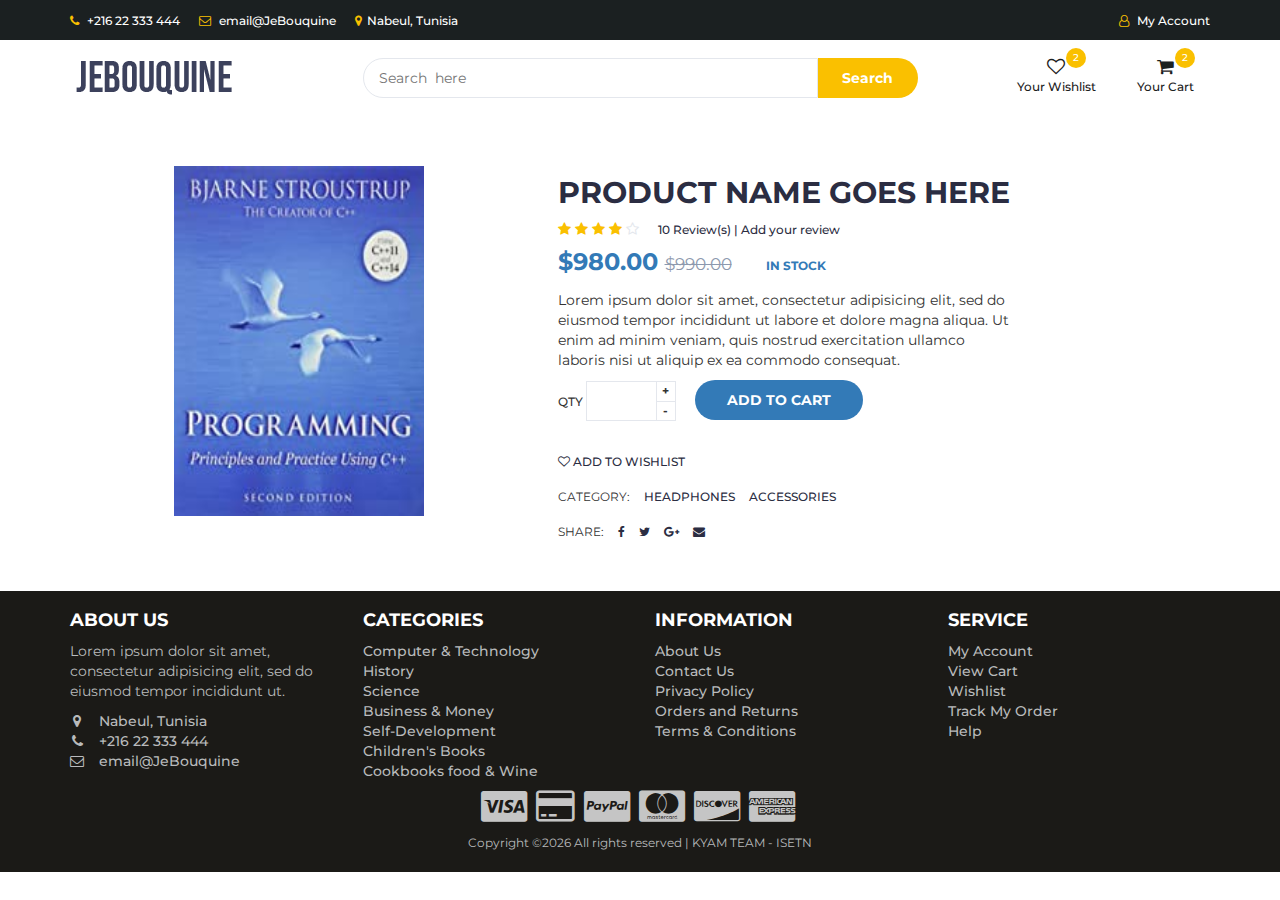
<file: book.html>
<!DOCTYPE html>
<html lang="en">
	<head>
		<meta charset="utf-8">
		<meta http-equiv="X-UA-Compatible" content="IE=edge">
		<meta name="viewport" content="width=device-width, initial-scale=1">
		 <!-- The above 3 meta tags *must* come first in the head; any other head content must come *after* these tags -->

		<title>JeBouquine - Website </title>

 		<!-- Google font -->
 		<link href="https://fonts.googleapis.com/css?family=Montserrat:400,500,700" rel="stylesheet">

 		<!-- Bootstrap -->
 		<link type="text/css" rel="stylesheet" href="css/bootstrap.min.css"/>

 		<!-- Slick -->
 		<link type="text/css" rel="stylesheet" href="css/slick.css"/>
 		<link type="text/css" rel="stylesheet" href="css/slick-theme.css"/>

 		<!-- nouislider -->
 		<link type="text/css" rel="stylesheet" href="css/nouislider.min.css"/>

 		<!-- Font Awesome Icon -->
 		<link rel="stylesheet" href="css/font-awesome.min.css">

 		<!-- Custom stlylesheet -->
 		<link type="text/css" rel="stylesheet" href="css/style.css"/>
 		

		<!-- HTML5 shim and Respond.js for IE8 support of HTML5 elements and media queries -->
		<!-- WARNING: Respond.js doesn't work if you view the page via file:// -->
		<!--[if lt IE 9]>
		  <script src="https://oss.maxcdn.com/html5shiv/3.7.3/html5shiv.min.js"></script>
		  <script src="https://oss.maxcdn.com/respond/1.4.2/respond.min.js"></script>
		<![endif]-->

    </head>

    <body>
  	<!-- HEADER -->
	<header>
		<!-- start top header -->
		<div id="top-header">
			<div class="container"> 
				<ul class="header-links pull-left">
					<li><a href="#"><i class="fa fa-phone"></i> +216 22 333 444</a></li>
					<li><a href="#"><i class="fa fa-envelope-o"></i> email@JeBouquine </a></li>
					<li><a href="#"><i class="fa fa-map-marker"></i>Nabeul, Tunisia  </a></li>
				</ul>
				<ul class="header-links pull-right">
					<!-- <li><a href="#"><i class="fa fa-dollar"></i>100 DT</a></li> -->
					<li><a href="#"><i class="fa fa-user-o"></i> My Account</a></li>
				</ul>
			</div>
		</div>
		<!-- end top header -->

		<!-- start main header -->
		<div id="header">
			<div class="container">
				<div class="row">
					<div class="col-md-3">
						<div class="header-logo">
							<a href="index.html" class="logo">
								<img src="./img/logo.png" alt="">
							</a>
						</div>
					</div>

					<!-- SEARCH BAR -->
					<div class="col-md-6">
						<div class="header-search">
							<form>
								<input class="input" placeholder="Search  here">
								<button class="search-btn">Search</button>
							</form>
						</div>
					</div>
					<!-- /SEARCH BAR -->

					<!--start Wishlist & Cart -->
					<div class="col-md-3 clearfix">
						<div class="header-ctn">
							<div>
								<a href="#">
									<i class="fa fa-heart-o"></i>
									<span>Your Wishlist</span>
									<div class="qty">2</div>
								</a>
							</div>
							<div>
								<a href="#">
									<i class="fa fa-shopping-cart"></i>
									<span>Your Cart</span>
									<div class="qty">2</div>
								</a>
							</div>
						<!-- end Wishlist & Cart -->
						<!-- Menu Toogle -->
							<!-- <div class="menu-toggle">
								<a href="#">
									<i class="fa fa-bars"></i>
									<span>Menu</span>
								</a>

							</div> -->
						</div>
					</div>
				</div>
			</div>
		</div>
	</header>
	<!-- end header -->
    <div class="section book-info ">
        <!-- container -->
        <div class="container">
            <!-- row -->
        	<div class="row">
						<div class="col-md-5" >
							<div id="product-main-img">
								<div class="product-preview text-center ">
										<img src="./img/book/programming/b1.jpg" alt="">
								</div>  
							</div>
						</div>
						<!-- Product details -->
						<div class="col-md-5">
							<div class="product-details">
								<h2 class="product-name ">product name goes here</h2>
								<div>
									<div class="product-rating">
										<i class="fa fa-star"></i>
										<i class="fa fa-star"></i>
										<i class="fa fa-star"></i>
										<i class="fa fa-star"></i>
										<i class="fa fa-star-o"></i>
									</div>
									<a class="review-link" href="#">10 Review(s) | Add your review</a>
								</div>
								<div>
									<h3 class="product-price">$980.00 <del class="product-old-price">$990.00</del></h3>
									<span class="product-available">In Stock</span>
								</div>
								<p>Lorem ipsum dolor sit amet, consectetur adipisicing elit, sed do eiusmod tempor incididunt ut labore et dolore magna aliqua. Ut enim ad minim veniam, quis nostrud exercitation ullamco laboris nisi ut aliquip ex ea commodo consequat.</p>

								<div class="add-to-cart">
									<div class="qty-label">
										Qty
										<div class="input-number">
											<input type="number">
											<span class="qty-up">+</span>
											<span class="qty-down">-</span>
										</div>
									</div>
									<button class="add-to-cart-btn"><i class="fa fa-shopping-cart"></i> add to cart</button>
								</div>

								<ul class="product-btns">
									<li><a href="#"><i class="fa fa-heart-o"></i> add to wishlist</a></li>
								</ul>

								<ul class="product-links">
									<li>Category:</li>
									<li><a href="#">Headphones</a></li>
									<li><a href="#">Accessories</a></li>
								</ul>

								<ul class="product-links">
									<li>Share:</li>
									<li><a href="#"><i class="fa fa-facebook"></i></a></li>
									<li><a href="#"><i class="fa fa-twitter"></i></a></li>
									<li><a href="#"><i class="fa fa-google-plus"></i></a></li>
									<li><a href="#"><i class="fa fa-envelope"></i></a></li>
								</ul>

							</div>
						</div>
						<!-- /Product details -->
				
					</div>
 				</div>
		</div>
   
	<!-- start footer -->
	<footer id="footer">
		<!-- start top footer -->
		<div class="section">
			<div class="container">
				<div class="row">
					<div class="col-md-3 col-xs-6">
						<div class="footer">
							<h3 class="footer-title">About Us</h3>
							<p>Lorem ipsum dolor sit amet, consectetur adipisicing elit, sed do eiusmod tempor incididunt ut.</p>
							<ul class="footer-links">
								<li><a href="#"><i class="fa fa-map-marker"></i>Nabeul, Tunisia</a></li>
								<li><a href="#"><i class="fa fa-phone"></i>+216 22 333 444</a></li>
								<li><a href="#"><i class="fa fa-envelope-o"></i>email@JeBouquine</a></li>
							</ul>
						</div>
					</div>
					<div class="col-md-3 col-xs-6">
						<div class="footer">
							<h3 class="footer-title">Categories</h3>
							<ul class="footer-links">
								<li><a href="#">Computer & Technology </a></li>
								<li><a href="#">History</a></li>
								<li><a href="#">Science</a></li>
								<li><a href="#">	Business & Money</a></li>
								<li><a href="#">	Self-Development </a></li>
								<li><a href="#">Children's Books </a></li>
								<li><a href="#">Cookbooks food & Wine </a></li>
							</ul>
						</div>
					</div>
					<div class="clearfix visible-xs"></div>
					<div class="col-md-3 col-xs-6">
						<div class="footer">
							<h3 class="footer-title">Information</h3>
							<ul class="footer-links">
								<li><a href="#">About Us</a></li>
								<li><a href="#">Contact Us</a></li>
								<li><a href="#">Privacy Policy</a></li>
								<li><a href="#">Orders and Returns</a></li>
								<li><a href="#">Terms & Conditions</a></li>
							</ul>
						</div>
					</div>
					<div class="col-md-3 col-xs-6">
						<div class="footer">
							<h3 class="footer-title">Service</h3>
							<ul class="footer-links">
								<li><a href="#">My Account</a></li>
								<li><a href="#">View Cart</a></li>
								<li><a href="#">Wishlist</a></li>
								<li><a href="#">Track My Order</a></li>
								<li><a href="#">Help</a></li>
							</ul>
						</div>
					</div>
				</div>
				<div class="row">
					<div class="col-md-12 text-center">
						<ul class="footer-payments">
							<li><a href="#"><i class="fa fa-cc-visa"></i></a></li>
							<li><a href="#"><i class="fa fa-credit-card"></i></a></li>
							<li><a href="#"><i class="fa fa-cc-paypal"></i></a></li>
							<li><a href="#"><i class="fa fa-cc-mastercard"></i></a></li>
							<li><a href="#"><i class="fa fa-cc-discover"></i></a></li>
							<li><a href="#"><i class="fa fa-cc-amex"></i></a></li>
						</ul>
						<span class="copyright ">
							Copyright &copy;<script>document.write(new Date().getFullYear());</script> All rights reserved | KYAM TEAM - ISETN
						</span>
					</div>
				</div>
			</div>
		</div>
		<!-- end bottom footer -->
	</footer>
	<!-- end footer -->
    


	<!-- jQuery Plugins -->
    <script src="js/jquery.min.js"></script>
    <script src="js/bootstrap.min.js"></script>
    <script src="js/slick.min.js"></script>
    <script src="js/nouislider.min.js"></script>
    <script src="js/jquery.zoom.min.js"></script>
    <script src="js/main.js"></script>

    </body>
    </html>
</file>
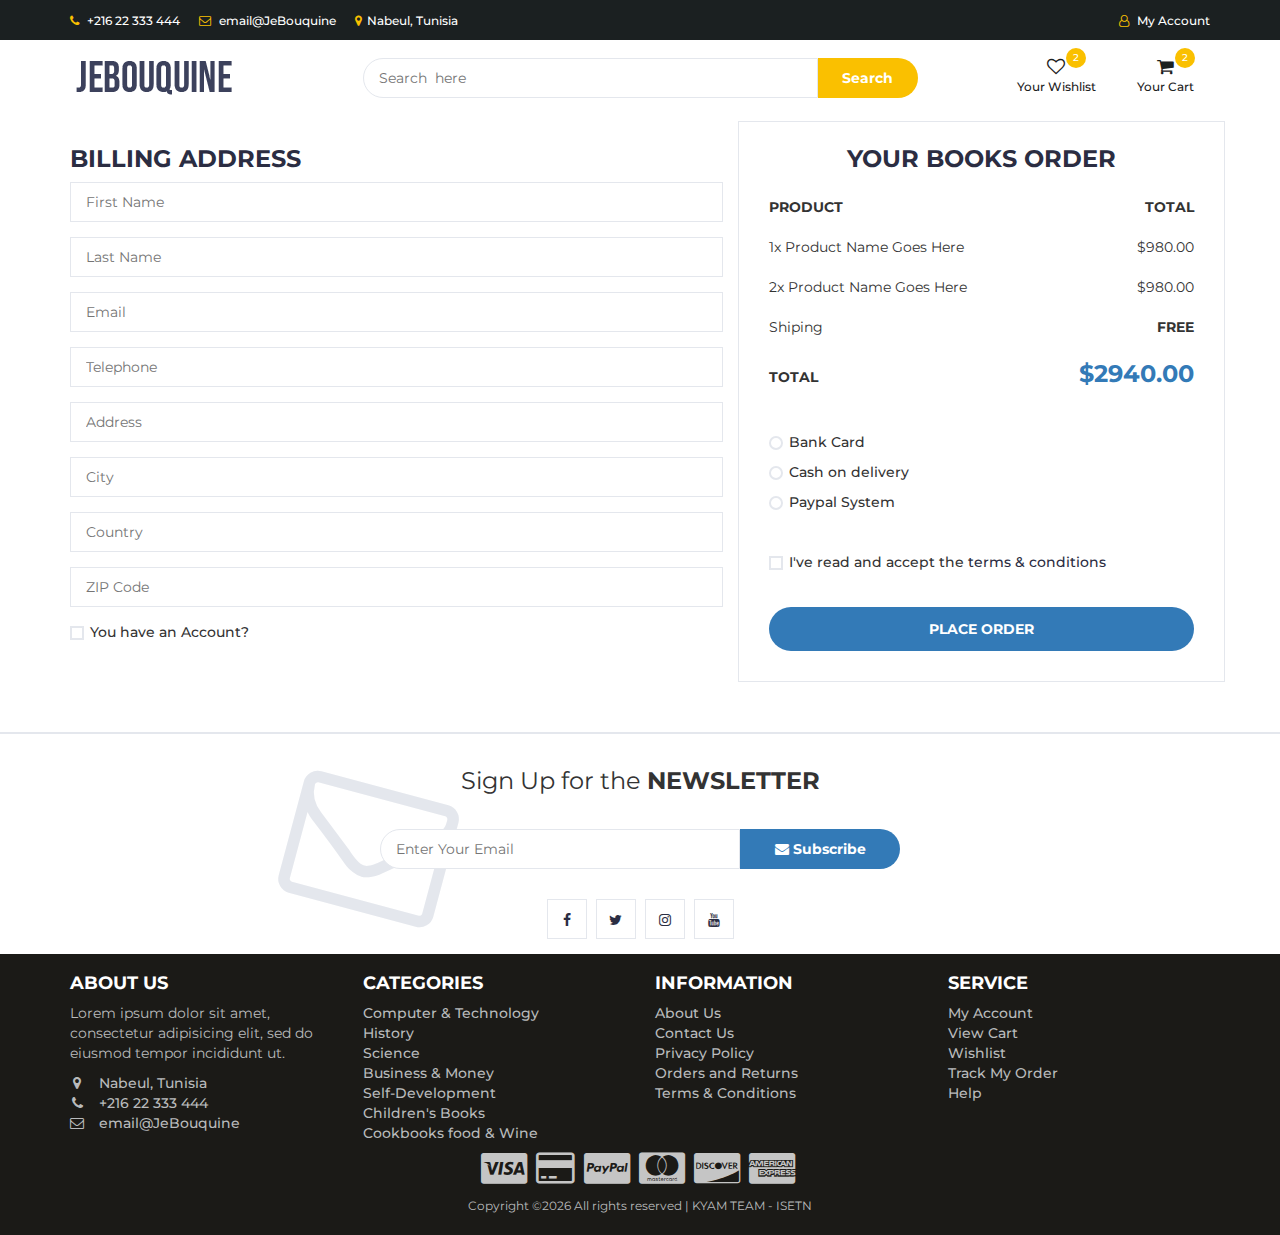
<file: panier.html>
<!DOCTYPE html>
<html lang="en">
	<head>
		<meta charset="utf-8">
		<meta http-equiv="X-UA-Compatible" content="IE=edge">
		<meta name="viewport" content="width=device-width, initial-scale=1">
		 <!-- The above 3 meta tags *must* come first in the head; any other head content must come *after* these tags -->

		<title>JeBouquine - Website </title>

 		<!-- Google font -->
 		<link href="https://fonts.googleapis.com/css?family=Montserrat:400,500,700" rel="stylesheet">

 		<!-- Bootstrap -->
 		<link type="text/css" rel="stylesheet" href="css/bootstrap.min.css"/>

 		<!-- Slick -->
 		<link type="text/css" rel="stylesheet" href="css/slick.css"/>
 		<link type="text/css" rel="stylesheet" href="css/slick-theme.css"/>

 		<!-- nouislider -->
 		<link type="text/css" rel="stylesheet" href="css/nouislider.min.css"/>

 		<!-- Font Awesome Icon -->
 		<link rel="stylesheet" href="css/font-awesome.min.css">

 		<!-- Custom stlylesheet -->
 		<link type="text/css" rel="stylesheet" href="css/style.css"/>
 		

		<!-- HTML5 shim and Respond.js for IE8 support of HTML5 elements and media queries -->
		<!-- WARNING: Respond.js doesn't work if you view the page via file:// -->
		<!--[if lt IE 9]>
		  <script src="https://oss.maxcdn.com/html5shiv/3.7.3/html5shiv.min.js"></script>
		  <script src="https://oss.maxcdn.com/respond/1.4.2/respond.min.js"></script>
		<![endif]-->

    </head>

    <body>
  	<!-- HEADER -->
	<header>
		<!-- start top header -->
		<div id="top-header">
			<div class="container"> 
				<ul class="header-links pull-left">
					<li><a href="#"><i class="fa fa-phone"></i> +216 22 333 444</a></li>
					<li><a href="#"><i class="fa fa-envelope-o"></i> email@JeBouquine </a></li>
					<li><a href="#"><i class="fa fa-map-marker"></i>Nabeul, Tunisia  </a></li>
				</ul>
				<ul class="header-links pull-right">
					<!-- <li><a href="#"><i class="fa fa-dollar"></i>100 DT</a></li> -->
					<li><a href="#"><i class="fa fa-user-o"></i> My Account</a></li>
				</ul>
			</div>
		</div>
		<!-- end top header -->

		<!-- start main header -->
		<div id="header">
			<div class="container">
				<div class="row">
					<div class="col-md-3">
						<div class="header-logo">
							<a href="#" class="logo">
								<img src="./img/logo.png" alt="">
							</a>
						</div>
					</div>

					<!-- SEARCH BAR -->
					<div class="col-md-6">
						<div class="header-search">
							<form>
								<input class="input" placeholder="Search  here">
								<button class="search-btn">Search</button>
							</form>
						</div>
					</div>
					<!-- /SEARCH BAR -->

					<!--start Wishlist & Cart -->
					<div class="col-md-3 clearfix">
						<div class="header-ctn">
							<div>
								<a href="#">
									<i class="fa fa-heart-o"></i>
									<span>Your Wishlist</span>
									<div class="qty">2</div>
								</a>
							</div>
							<div>
								<a href="#">
									<i class="fa fa-shopping-cart"></i>
									<span>Your Cart</span>
									<div class="qty">2</div>
								</a>
							</div>
						<!-- end Wishlist & Cart -->
						<!-- Menu Toogle -->
							<!-- <div class="menu-toggle">
								<a href="#">
									<i class="fa fa-bars"></i>
									<span>Menu</span>
								</a>

							</div> -->
						</div>
					</div>
				</div>
			</div>
		</div>
	</header>
	<!-- end header -->

<br>


	<!-- SECTION -->
	<div class="section">
		<!-- container -->
		<div class="container">
			<!-- row -->
			<div class="row">

				<div class="col-md-7">
					<!-- Billing Details -->
					<div class="billing-details">
						<div class="section-title">
							<h3 class="title">Billing address</h3>
						</div>
						<div class="form-group">
							<input class="input" type="text" name="first-name" placeholder="First Name">
						</div>
						<div class="form-group">
							<input class="input" type="text" name="last-name" placeholder="Last Name">
						</div>
						<div class="form-group">
							<input class="input" type="email" name="email" placeholder="Email">
						</div>
						<div class="form-group">
							<input class="input" type="tel" name="tel" placeholder="Telephone">
						</div>
						<div class="form-group">
							<input class="input" type="text" name="address" placeholder="Address">
						</div>
						<div class="form-group">
							<input class="input" type="text" name="city" placeholder="City">
						</div>
						<div class="form-group">
							<input class="input" type="text" name="country" placeholder="Country">
						</div>
						<div class="form-group">
							<input class="input" type="text" name="zip-code" placeholder="ZIP Code">
						</div>
			
						<div class="form-group">
							<div class="input-checkbox">
								<input type="checkbox" id="create-account">
								<label for="create-account">
									<span></span>
									You have an Account?
								</label>
								<div class="caption m-5">
									<input class="input my-5" type="text" name="adresse" placeholder="Enter Your UserName">
									<input class="input py-5" type="password" name="password" placeholder="Enter Your Password">
									<button class="primary-btn text-center">Sign In</button>
								</div>
							</div>
						</div>
					</div>
					<!-- /Billing Details -->
				</div>

				<!-- Order Details -->
				<div class="col-md-5 order-details">
					<div class="section-title text-center">
						<h3 class="title">Your Books Order</h3>
					</div>
					<div class="order-summary">
						<div class="order-col">
							<div><strong>PRODUCT</strong></div>
							<div><strong>TOTAL</strong></div>
						</div>
						<div class="order-products">
							<div class="order-col">
								<div>1x Product Name Goes Here</div>
								<div>$980.00</div>
							</div>
							<div class="order-col">
								<div>2x Product Name Goes Here</div>
								<div>$980.00</div>
							</div>
						</div>
						<div class="order-col">
							<div>Shiping</div>
							<div><strong>FREE</strong></div>
						</div>
						<div class="order-col">
							<div><strong>TOTAL</strong></div>
							<div><strong class="order-total">$2940.00</strong></div>
						</div>
					</div>
					<div class="payment-method">
						<div class="input-radio">
							<input type="radio" name="payment" id="payment-1">
							<label for="payment-1">
								<span></span>
								Bank Card
							</label>
							<div class="caption">
								<p>Lorem ipsum dolor sit amet, consectetur adipisicing elit, sed do eiusmod tempor incididunt ut labore et dolore magna aliqua.</p>
							</div>
						</div>
						<div class="input-radio">
							<input type="radio" name="payment" id="payment-2">
							<label for="payment-2">
								<span></span>
								Cash on delivery
							</label>
							<div class="caption">
								<p>Lorem ipsum dolor sit amet, consectetur adipisicing elit, sed do eiusmod tempor incididunt ut labore et dolore magna aliqua.</p>
							</div>
						</div>
						<div class="input-radio">
							<input type="radio" name="payment" id="payment-3">
							<label for="payment-3">
								<span></span>
								Paypal System
							</label>
							<div class="caption">
								<p>Lorem ipsum dolor sit amet, consectetur adipisicing elit, sed do eiusmod tempor incididunt ut labore et dolore magna aliqua.</p>
							</div>
						</div>
					</div>
					<div class="input-checkbox">
						<input type="checkbox" id="terms">
						<label for="terms">
							<span></span>
							I've read and accept the <a href="#">terms & conditions</a>
						</label>
					</div>
					<a href="#" class="primary-btn order-submit">Place order</a>
				</div>
				<!-- /Order Details -->
			</div>
			<!-- /row -->
		</div>
		<!-- /container -->
	</div>
	<!-- /SECTION -->



	<!-- start newsletter -->
	<div id="newsletter" class="section">
		<div class="container">
			<div class="row">
				<div class="col-md-12">
					<div class="newsletter" >
						<p >Sign Up for the <strong>NEWSLETTER</strong></p>
						<form>
							<input class="input" type="email" placeholder="Enter Your Email">
							<button class="newsletter-btn"><i class="fa fa-envelope"></i> Subscribe</button>
						</form>
						<ul class="newsletter-follow">
							<li>
								<a href="#"><i class="fa fa-facebook"></i></a>
							</li>
							<li>
								<a href="#"><i class="fa fa-twitter"></i></a>
							</li>
							<li>
								<a href="#"><i class="fa fa-instagram"></i></a>
							</li>
							<li>
								<a href="#"><i class="fa fa-youtube"></i></a>
							</li>
						</ul>
					</div>
				</div>
			</div>
		</div>
	</div>
	<!-- end newsletter -->


 	<!-- start footer -->
  <footer id="footer">
		<!-- start top footer -->
		<div class="section">
			<div class="container">
				<div class="row">
					<div class="col-md-3 col-xs-6">
						<div class="footer">
							<h3 class="footer-title">About Us</h3>
							<p>Lorem ipsum dolor sit amet, consectetur adipisicing elit, sed do eiusmod tempor incididunt ut.</p>
							<ul class="footer-links">
								<li><a href="#"><i class="fa fa-map-marker"></i>Nabeul, Tunisia</a></li>
								<li><a href="#"><i class="fa fa-phone"></i>+216 22 333 444</a></li>
								<li><a href="#"><i class="fa fa-envelope-o"></i>email@JeBouquine</a></li>
							</ul>
						</div>
					</div>
					<div class="col-md-3 col-xs-6">
						<div class="footer">
							<h3 class="footer-title">Categories</h3>
							<ul class="footer-links">
								<li><a href="#">Computer & Technology </a></li>
								<li><a href="#">History</a></li>
								<li><a href="#">Science</a></li>
								<li><a href="#">	Business & Money</a></li>
								<li><a href="#">	Self-Development </a></li>
								<li><a href="#">Children's Books </a></li>
								<li><a href="#">Cookbooks food & Wine </a></li>
							</ul>
						</div>
					</div>
					<div class="clearfix visible-xs"></div>
					<div class="col-md-3 col-xs-6">
						<div class="footer">
							<h3 class="footer-title">Information</h3>
							<ul class="footer-links">
								<li><a href="#">About Us</a></li>
								<li><a href="#">Contact Us</a></li>
								<li><a href="#">Privacy Policy</a></li>
								<li><a href="#">Orders and Returns</a></li>
								<li><a href="#">Terms & Conditions</a></li>
							</ul>
						</div>
					</div>
					<div class="col-md-3 col-xs-6">
						<div class="footer">
							<h3 class="footer-title">Service</h3>
							<ul class="footer-links">
								<li><a href="#">My Account</a></li>
								<li><a href="#">View Cart</a></li>
								<li><a href="#">Wishlist</a></li>
								<li><a href="#">Track My Order</a></li>
								<li><a href="#">Help</a></li>
							</ul>
						</div>
					</div>
				</div>
				<div class="row">
					<div class="col-md-12 text-center">
						<ul class="footer-payments">
							<li><a href="#"><i class="fa fa-cc-visa"></i></a></li>
							<li><a href="#"><i class="fa fa-credit-card"></i></a></li>
							<li><a href="#"><i class="fa fa-cc-paypal"></i></a></li>
							<li><a href="#"><i class="fa fa-cc-mastercard"></i></a></li>
							<li><a href="#"><i class="fa fa-cc-discover"></i></a></li>
							<li><a href="#"><i class="fa fa-cc-amex"></i></a></li>
						</ul>
						<span class="copyright ">
							Copyright &copy;<script>document.write(new Date().getFullYear());</script> All rights reserved | KYAM TEAM - ISETN
						</span>
					</div>
				</div>
			</div>
		</div>
		<!-- end bottom footer -->
	</footer>
	<!-- end footer -->
    


	<!-- jQuery Plugins -->
    <script src="js/jquery.min.js"></script>
    <script src="js/bootstrap.min.js"></script>
    <script src="js/slick.min.js"></script>
    <script src="js/nouislider.min.js"></script>
    <script src="js/jquery.zoom.min.js"></script>
    <script src="js/main.js"></script>

    </body>
    </html>
</file>
<file: css/style.css>
body {
  font-family: 'Montserrat', sans-serif;
  font-weight: 400;
  color: #333;
  background-color: #fff;
}

::-webkit-scrollbar {width: 6px; height: 5px; background: #66666600; }
::-webkit-scrollbar-thumb { background-color: #fac000; -webkit-border-radius: 1ex; }

h1, h2, h3, h4, h5, h6 {
  color: #2B2D42;
  font-weight: 700;
  margin: 0 0 10px;
}

.order-summary .order-col:after {
  content: "";
  display: block;
  clear: both;
}

.order-summary .order-col {
  display: table;
  width: 100%;
}
div {
  display: block;
}

* {
  -webkit-box-sizing: border-box;
  -moz-box-sizing: border-box;
  box-sizing: border-box;
}

.order-details:before {
  content: "";
  position: absolute;
  left: -1px;
  right: -1px;
  top: -15px;
  height: 30px;
  border-top: 1px solid #E4E7ED;
  border-left: 1px solid #E4E7ED;
  border-right: 1px solid #E4E7ED;
}

a {
  color: #2B2D42;
  font-weight: 500;
  transition: 0.2s color;
}

a:hover, a:focus {
  color: #337ab7;
  text-decoration: none;
  outline: none;
}

ul, ol {
  margin: 0;
  padding: 0;
  list-style: none
}

/*--------------------Buttons------------------*/

.primary-btn {
  display: inline-block;
  padding: 12px 30px;
  background-color: #337ab7;
  border: none;
  border-radius: 40px;
  color: #FFF;
  text-transform: uppercase;
  font-weight: 700;
  text-align: center;
  transition: 0.2s all;
}

.primary-btn:hover, .primary-btn:focus {
  opacity: 0.9;
  color: #FFF;
}

/*------------------------Inputs--------------------*/

/*-- Text input --*/
.input {
  height: 40px;
  padding: 0px 15px;
  border: 1px solid #E4E7ED;
  background-color: #FFF;
  width: 100%;
}

textarea.input {
  padding: 15px;
  min-height: 90px;
}

/*-- Number input --*/
.input-number {
  position: relative;

  margin: 0;
}

input::-webkit-outer-spin-button,
input::-webkit-inner-spin-button {
  -webkit-appearance: none;
  margin: 0;
}

.input-number input[type="number"] {
  -moz-appearance: textfield;
  height: 40px;
  width: 100%;
  border: 1px solid #E4E7ED;
  background-color: #FFF;
  padding: 0px 35px 0px 15px;
}

.input-number .qty-up, .input-number .qty-down {
  position: absolute;
  display: block;
  width: 20px;
  height: 20px;
  border: 1px solid #E4E7ED;
  background-color: #FFF;
  text-align: center;
  font-weight: 700;
  cursor: pointer;
  -moz-user-select: none;
  user-select: none;
}

.input-number .qty-up {
  right: 0;
  top: 0;
  border-bottom: 0px;
}

.input-number .qty-down {
  right: 0;
  bottom: 0;
}

.input-number .qty-up:hover, .input-number .qty-down:hover {
  background-color: #E4E7ED;
  color: #337ab7;
}

/*-- Select input --*/
.input-select {
  padding: 0px 15px;
  background: #FFF;
  border: 1px solid #E4E7ED;
  height: 40px;
}

/*-- checkbox & radio input --*/
.input-radio, .input-checkbox {
  position: relative;
  display: block;
}

.input-radio input[type="radio"]:not(:checked), .input-radio input[type="radio"]:checked, .input-checkbox input[type="checkbox"]:not(:checked), .input-checkbox input[type="checkbox"]:checked {
  position: absolute;
  margin-left: -9999px;
  visibility: hidden;
}

.input-radio label, .input-checkbox label {
  font-weight: 500;
  min-height: 20px;
  padding-left: 20px;
  margin-bottom: 5px;
  cursor: pointer;
}

.input-radio input[type="radio"]+label span, .input-checkbox input[type="checkbox"]+label span {
  position: absolute;
  left: 0px;
  top: 4px;
  width: 14px;
  height: 14px;
  border: 2px solid #E4E7ED;
  background: #FFF;
}

.input-radio input[type="radio"]+label span {
  border-radius: 50%;
}

.input-radio input[type="radio"]+label span:after {
  content: "";
  position: absolute;
  left: 50%;
  top: 50%;
  transform: translate(-50%, -50%) scale(0);
  background-color: #FFF;
  width: 4px;
  height: 4px;
  border-radius: 50%;
  opacity: 0;
  transition: all 0.2s;
}

.input-checkbox input[type="checkbox"]+label span:after {
  content: '✔';
  position: absolute;
  top: -2px;
  left: 1px;
  font-size: 10px;
  color: #FFF;
  opacity: 0;
  transform: scale(0);
  transition: all 0.2s;
}

.input-radio input[type="radio"]:checked+label span, .input-checkbox input[type="checkbox"]:checked+label span {
  background-color: #337ab7;
  border-color: #337ab7;
}

.input-radio input[type="radio"]:checked+label span:after {
  opacity: 1;
  transform: translate(-50%, -50%) scale(1);
}

.input-checkbox input[type="checkbox"]:checked+label span:after {
  opacity: 1;
  transform: scale(1);
}

.input-radio .caption, .input-checkbox .caption {
  margin-top: 5px;
  max-height: 0;
  overflow: hidden;
  transition: 0.3s max-height;
}

.input-radio input[type="radio"]:checked~.caption, .input-checkbox input[type="checkbox"]:checked~.caption {
  max-height: 800px;
}


/*---------------Top header------------------*/
#top-header {
  padding-top: 10px;
  padding-bottom: 10px;
  background-color: #1b2021;
}

.header-links li {
  display: inline-block;
  margin-right: 15px;
  font-size: 12px;
}

.header-links li:last-child {
  margin-right: 0px;
}

.header-links li a {
  color: #FFF;
}

.header-links li a:hover {
  color: #fac000;
}

.header-links li i {
  color: #fac000;
  margin-right: 5px;
}

/* ----------------header----------------- */
#header {
  padding-top: 3px;
  padding-bottom: 3px;
  background-color: #ffffff;
}

.header-logo {
  float: left;
}

.header-logo .logo img {
  display: block;
}

.header-ctn {
  float: right;
  padding: 15px 0px;
}

.header-ctn>div {
  display: inline-block;
}

.header-ctn>div+div {
  margin-left: 15px;
}

.header-ctn>div>a {
  display: block;
  position: relative;
  width: 90px;
  text-align: center;
  color: #1b2021;
}

.header-ctn>div>a>i {
  display: block;
  font-size: 18px;
}



.header-ctn>div>a>span {
  font-size: 12px;
}

.header-ctn>div>a>.qty {
  position: absolute;
  right: 15px;
  top: -10px;
  width: 20px;
  height: 20px;
  line-height: 20px;
  text-align: center;
  border-radius: 50%;
  font-size: 10px;
  color: #FFF;
  background-color: #fac000;
}

.header-ctn .menu-toggle {
  display: none;
}

/*----------Search btn */
.header-search {
  padding: 15px 0px;
}

.header-search form {
  position: relative;
}

.header-search form .input {
  width: calc(100% - 100px);
  margin-right: -4px;
  border-radius: 40px 0px 0px 40px;
}

.header-search form .search-btn {
  height: 40px;
  width: 100px;
  background: #fac000;
  color: #FFF;
  font-weight: 700;
  border: none;
  border-radius: 0px 40px 40px 0px;
}

/*-----------Main nav------*/
.main-nav>li+li {
  margin-left: 30px
}

.main-nav>li>a {
  padding: 20px 0px;
}

.main-nav>li>a:hover, .main-nav>li>a:focus, .main-nav>li.active>a {
  color: #8733b7;
  background-color: transparent;
}

.main-nav>li>a:after {
  content: "";
  display: block;
  width: 0%;
  height: 2px;
  background-color: #337ab7;
  transition: 0.2s all;
}

.main-nav>li>a:hover:after, .main-nav>li>a:focus:after, .main-nav>li.active>a:after {
  width: 100%;
}

.header-ctn li.nav-toggle {
  display: none;
}

/*-------	responsive nav-------------- */
@media only screen and (max-width: 991px) {
  .header-ctn .menu-toggle {
    display: inline-block;
  }
  #responsive-nav {
    position: fixed;
    left: 0;
    top: 0;
    background: #337ab7;
    height: 100vh;
    max-width: 250px;
    width: 0%;
    overflow: hidden;
    z-index: 22;
    padding-top: 60px;
    transform: translateX(-100%);
    transition: 0.2s all;
  }
  #responsive-nav.active {
    transform: translateX(0%);
    width: 100%;
  }
  .main-nav {
    margin: 0px;
    float: none;
  }
  .main-nav>li {
    display: block;
    float: none;
  }
  .main-nav>li+li {
    margin-left: 0px;
  }
  .main-nav>li>a {
    padding: 15px;
    color: #FFF;
  }
}


/* --------- start slider offre -------- */
.slider-offre a{
  overflow: hidden;
  padding: 0;
  background-color: #000;
  margin: 0 auto;
  margin-bottom: 50px;
  height: 400px;
  background-size: cover;
  background-position: center;
  background-repeat: no-repeat;
  width: 100%;
}

.slider-offre  .item1{
  background-image: url("../img/slider1.png");
  
}
.slider-offre .item2{
  background-image: url("../img/slider2.png");
}
.slider-offre .item3{
  background-image: url("../img/slider3.png");
}

/* ---------end slider offre --------- */


/* ---------start filter ---------*/
.section .filter{
  background-color: #ffffff ;
  padding: 20px 15px;
  margin-top: 10px;
}
.section .filter .menu{
  margin-left: 50px;
}

.aside+.aside {
  margin-top: 30px;
}

.aside>.aside-title {
  text-transform: uppercase;
  font-size: 18px;
  margin: 15px 0px 30px;
}

/*-- checkbox Filter --*/

.checkbox-filter>div+div {
  margin-top: 10px;
}

.checkbox-filter .input-radio label, .checkbox-filter .input-checkbox label {
  font-size: 12px;
}

.checkbox-filter .input-radio label small, .checkbox-filter .input-checkbox label small {
  color: #8D99AE;
}

/*-- Price Filter --*/

#price-slider {
  margin-bottom: 15px;
}

.noUi-target {
  background-color: #FFF;
  -webkit-box-shadow: none;
  box-shadow: none;
  border: 1px solid #E4E7ED;
  border-radius: 0px;
}

.noUi-connect {
  background-color: #337ab7;
}

.noUi-horizontal {
  height: 6px;
}

.noUi-horizontal .noUi-handle {
  width: 12px;
  height: 12px;
  left: -6px;
  top: -4px;
  border: none;
  background: #337ab7;
  -webkit-box-shadow: none;
  box-shadow: none;
  border-radius: 50%;
}

.noUi-handle:before, .noUi-handle:after {
  display: none;
}

.price-filter .input-number {
  display: inline-block;
  width: calc(50% - 7px);
}


/*--------- end filter--------- */

/* -------------start books------------  */
.book {
  margin: 15px 0px;
  box-shadow: 0px 0px 0px 0px #E4E7ED, 0px 0px 0px 1px #E4E7ED;
  cursor: pointer;
  background-color: #fac000;
  transition: 0.2s all;
}

.book .box{
  overflow: hidden;
  background-color: #00bbbbe6;
  position: relative;
  height: 230px;
  overflow: hidden;
}

.book:hover {
  box-shadow: 0px 0px 6px 0px #E4E7ED, 0px 0px 0px 2px #337ab7;
}

.book .box .book-overlay{
	position: absolute;
	left: 0;
	bottom: -50px;
	width: 100%;
	text-align: center;
	transition: all, 0.5s;
}

.book .box:hover .book-overlay {
  transition: 1s;
  bottom: 20px;
}

.book-overlay li {
	list-style: none;
	display: inline-block;
	margin-right: 6px;
}

.book-overlay li:last-child {
	margin-right: 0;
}

.book-overlay li:hover a {
	background: #337ab7;
	border-color: #337ab7;
}

.book-overlay li:hover a i {
	color: #ffffff;
	transform: rotate(360deg);
}

.book-overlay li a {
	font-size: 16px;
	color: #1c1c1c;
	height: 40px;
	width: 40px;
	line-height: 40px;
	text-align: center;
	border: 1px solid #ebebeb;
	background: #ffffff;
	display: block;
	border-radius: 50%;
	transition: all, 0.5s;
}

.book-overlay li a i {
	position: relative;
	transform: rotate(0);
	transition: all, 0.3s;
}

.book .book-img img {
  position: absolute;
  width: 100%;
  height: 100%;
}

.book .book-img .book-label {
  position: absolute;
  top: 15px;
  right: 15px;
}

.book .book-img .book-label>span {
  /* border: 2px solid; */
  padding: 2px 10px;
  font-size: 12px;
}

/* .book .book-img .book-label>span.sale {
  background-color: #FFF;
  border-color: #337ab7;
  color: #1b1a17;
} */
.book .book-img .book-label>span.sale,
.book .book-img .book-label>span.new {
  background-color: #ef233c;
  /* border-color: #337ab7; */
  color: #FFF;
}

.book .book-body {
  position: relative;
  padding: 10px;
  background-color: #FFF;
  text-align: center;
  z-index: 20;
}

.book .book-body .book-name {
  text-transform: uppercase;
  font-size: 14px;
}

.book .book-body .book-name>a {
  font-weight: 700;
}

/* .book .book-body .book-ather{
  text-transform: uppercase;
  font-size: 10px;
  margin-top: -10px;
  color: #000000;
} */

.book .book-body .book-name>a:hover, 
.book .book-body .book-name>a:focus {
  color: #fac000;
}

.book .book-body .book-price {
  color: #337ab7;
  font-size: 18px;
}

.book .book-body .book-price .book-old-price {
  font-size: 70%;
  font-weight: 400;
  color: #8D99AE;
}

.book .book-body .book-rating {
  position: relative;
}

.book .book-body .book-rating>i {
  position: relative;
  width: 14px;
  margin-right: -4px;
  background: #FFF; 
  color: #E4E7ED;
  z-index: 10;
}

.book .book-body .book-rating>i.fa-star {
  color: #8D99AE;
}

.book .book-body .book-rating>i.active {
  color: #fac000;
}

.book .book-body .book-rating:after {
  content: "";
  position: absolute;
  top: 50%;
  left: 0;
  right: 0;
  transform: translateY(-50%);
  height: 1px;
  background-color: #E4E7ED;
}

.product-old-price{
color:gray;
}
/*-------------end books-------------*/


/*------------ slick slider ------- */

.top-selling{
  margin-top: 50px;
}

.slick-slide {
  margin: 0px 10px;
}

.slick-list{
  position: relative;
  display: block;
  overflow: hidden;
  margin: 0;
  padding: 0;
}

.btn-prev,
.btn-next {
  width: 40px;
  height: 40px;
  border: 1px solid #E4E7ED;
  background-color: #FFF;
  border-radius: 50%;
  z-index: 22;
  -webkit-transition: 0.2s all;
  transition: 0.2s all;
}

.btn-prev:before,
.btn-next:before {
  font-family: FontAwesome;
  color: #5c4d4d ;
}

.btn-prev:hover,
.btn-next:hover {
  background-color: #337ab7;
}

.btn-prev:before {
  content: "\f104";
}

.btn-next:before {
  content: "\f105";
}

/* .slick-prev:hover:before,
.slick-prev:focus:before, 
.slick-next:hover:before,
.slick-next:focus:before {
  color: #FFF;
} */
/*------------ end slick slider ------- */


/* ------------ start newsletter ------------ */
#newsletter.section {
  border-top: 2px solid #E4E7ED;
  margin-top: 50px;
}

.newsletter {
  text-align: center;
}

.newsletter p {
  font-size: 24px;
  margin-top: 30px;
}

.newsletter form {
  position: relative;
  max-width: 520px;
  margin: 30px auto;
}

.newsletter form:after {
  content: "\f003";
  font-family: FontAwesome;
  position: absolute;
  font-size: 160px;
  color: #E4E7ED;
  top: 15px;
  transform: translateY(-50%) rotate(15deg);
  z-index: -1;
  left: -90px;
}

.newsletter form .input {
  width: calc(100% - 160px);
  margin-right: -4px;
  border-radius: 40px 0px 0px 40px;
}

.newsletter form .newsletter-btn {
  width: 160px;
  height: 40px;
  font-weight: 700;
  background: #337ab7;
  color: #FFF;
  border: none;
  border-radius: 0px 40px 40px 0px;
}

.newsletter .newsletter-follow {
  text-align: center;
}

.newsletter .newsletter-follow li {
  display: inline-block;
  margin-right: 5px;
}

.newsletter .newsletter-follow li:last-child {
  margin-right: 0px;
}

.newsletter .newsletter-follow li a {
  position: relative;
  display: block;
  width: 40px;
  height: 40px;
  text-align: center;
  line-height: 40px;
  border: 1px solid #E4E7ED;
  background-color: #FFF;
  transition: 0.2s all;
}

.newsletter .newsletter-follow li a:hover, .newsletter .newsletter-follow li a:focus {
  background-color: #E4E7ED;
  color: #337ab7;
}
/*------------- end newsletter-------------- */

/* ------------start footer--------- */
#footer {
  background: #1b1a17;
  color: #B9BABC;
  margin-top: 15px;
  padding: 20px  0px;
}


.footer .footer-title {
  color: #FFF;
  text-transform: uppercase;
  font-size: 18px;
  margin: 0px 0px 10px;
}

.footer-links li a {
  color: #B9BABC;
}

.footer-links li i {
  margin-right: 15px;
  color: #B9BABC;
  width: 14px;
  text-align: center;
}

.footer-links li a:hover,
.footer-links li a:hover i{
  color: #ffffff;
}

.footer-payments li {
  display: inline-block;
  margin-right: 5px;
}

.footer-payments li a {
  color: #c5c5c5;
  font-size: 36px;
  display: block;
}

.footer-payments li a:hover {
  color: #ffffff;
  font-size: 36px;
  display: block;
}

.copyright {
  margin-top: 15px;
  font-size: 12px;
  background-color: #1b1a17;
}

.order-details {
  position: relative;
  padding: 0px 30px 30px;
  border-right: 1px solid #E4E7ED;
  border-left: 1px solid #E4E7ED;
  border-bottom: 1px solid #E4E7ED;
}

.order-summary {
  margin: 15px 0px;
}

.order-summary .order-col:after {
  content: "";
  display: block;
  clear: both;
}

.order-summary .order-col .order-total {
  font-size: 24px;
  color: #fac000;
}


:after, :before {
  -webkit-box-sizing: border-box;
  -moz-box-sizing: border-box;
  box-sizing: border-box;
}

.order-details .order-submit {
  display: block;
  margin-top: 30px;
}

.primary-btn {
  display: inline-block;
  padding: 12px 30px;
  background-color: #337ab7;
  border: none;
  border-radius: 40px;
  color: #FFF;
  text-transform: uppercase;
  font-weight: 700;
  text-align: center;
  -webkit-transition: 0.2s all;
  transition: 0.2s all;
}

.section-title {
  position: relative;
  margin-bottom: 10px;
  margin-top: 10px;
}

.billing-details {
  margin-bottom: 30px;
}
.title {
  display: inline-block;
  text-transform: uppercase;
  margin: 0px;
}

.wish:hover{
  color:#fac000;
}
.product-details .product-available {
  font-size: 12px;
  text-transform: uppercase;
  font-weight: 700;
  margin-left: 30px;
  color: #fac000;
}

.review-link {
  font-size: 12px;
}

.review-link:hover {
  color: #fac000;
}

.prog:hover{
  color:#fac000;
}

.copyright:hover {
  color: #ffffff;
}
.product-details .add-to-cart .add-to-cart-btn {
  position: relative;
  border: 2px solid transparent;
  height: 40px;
  padding: 0 30px;
  background-color: #337ab7;
  color: #FFF;
  text-transform: uppercase;
  font-weight: 700;
  border-radius: 40px;
  -webkit-transition: 0.2s all;
  transition: 0.2s all;
}
.product-details .product-rating>i.fa-star {
  color: #fac000;
}
.product-details .product-rating>i {
  color: #E4E7ED; 
}
.input-number .qty-up, .input-number .qty-down {
  position: absolute;
  display: block;
  width: 20px;
  height: 20px;
  border: 1px solid #E4E7ED;
  background-color: #FFF;
  text-align: center;
  font-weight: 700;
  cursor: pointer;
  -webkit-user-select: none;
  -moz-user-select: none;
  -ms-user-select: none;
  user-select: none;
}

.input-number .qty-up {
  right: 0;
  top: 0;
  border-bottom: 0px;
}

.input-number .qty-down {
  right: 0;
  bottom: 0;
}

.input-number .qty-up:hover, .input-number .qty-down:hover {
  background-color: #E4E7ED;
  color: #337ab7;
}
a {
  color: #2B2D42;
  font-weight: 500;
  -webkit-transition: 0.2s color;
  transition: 0.2s color;
}

a:hover, a:focus {
  color: #337ab7;
  text-decoration: none;
  outline: none;
}
ul, ol {
  margin: 0;
  padding: 0;
  list-style: none
}
.product-details .product-links li {
  display: inline-block;
  text-transform: uppercase;
  font-size: 12px;
}
#product-tab {
  margin-top: 60px;
}
#product-tab .tab-nav {
  position: relative;
  text-align: center;
  padding: 15px 0px;
  margin-bottom: 30px;
}
#product-tab .tab-nav:after {
  content: "";
  position: absolute;
  left: 0;
  right: 0;
  top: 50%;
  height: 1px;
  background-color: #E4E7ED;
  z-index: -1;
}
/* --------end footer-------- */

/*-------responsive  medi-aquery------------*/
/* @media only screen and (max-width: 1201px) {}

@media only screen and (max-width: 991px) {
  #top-header .header-links.pull-left {
    float: none !important;
  }
  #top-header .header-links.pull-right {
    float: none !important;
    margin-top: 5px;
  }
  .header-logo {
    float: none;
    text-align: center;
  }
  .header-logo .logo {
    display: inline-block;
  }
  #book-imgs {
    margin-bottom: 60px;
    margin-top: 15px;
  }
  #rating {
    text-align: center;
  }
  #reviews {
    margin-top: 30px;
    margin-bottom: 30px;
  } 
}

@media only screen and (max-width: 767px) {
  .section-title .section-nav {
    float: none;
    margin-top: 10px;
  }
  .section-tab-nav li {
    margin-top: 10px;
  }
}

@media only screen and (max-width: 480px) {
  [class*='col-xs'] {
    width: 100%;
  }
  .store-grid {
    float: none;
    margin-top: 10px;
  }
  .store-pagination {
    float: none;
    margin-top: 10px;
  }
}  */

/* ----start panier----- */


.billing-details {
  margin-bottom: 30px;
}

.shiping-details {
  margin-bottom: 30px;
}

.caption .input{
  margin: 10px;
}



.order-details {
  position: relative;
  padding: 0px 30px 30px;
  border-right: 1px solid #E4E7ED;
  border-left: 1px solid #E4E7ED;
  border-bottom: 1px solid #E4E7ED;
}

.order-details:before {
  content: "";
  position: absolute;
  left: -1px;
  right: -1px;
  top: -15px;
  height: 30px;
  border-top: 1px solid #E4E7ED;
  border-left: 1px solid #E4E7ED;
  border-right: 1px solid #E4E7ED;
}

.order-summary {
  margin: 15px 0px;
}

.order-summary .order-col {
  display: table;
  width: 100%;
}

.order-summary .order-col:after {
  content: "";
  display: block;
  clear: both;
}

.order-summary .order-col>div {
  display: table-cell;
  padding: 10px 0px;
}

.order-summary .order-col>div:first-child {
  width: calc(100% - 150px);
}

.order-summary .order-col>div:last-child {
  width: 150px;
  text-align: right;
}

.order-summary .order-col .order-total {
  font-size: 24px;
  color: #337ab7;
}

.order-details .payment-method {
  margin: 30px 0px;
}

.order-details .order-submit {
  display: block;
  margin-top: 30px;
}

/* ----end panier----- */



/* book details */
.book-info{
  margin: 50px 0;
}

.product-preview img{
  background-color: red;
  height: 350px;
  width: 250px;
}

.product-details .product-name {
  text-transform: uppercase;
  font-size: 30px;
  margin-top: 10px;
}

@media( max-width: 728px ){
  .product-details  {
    /* font-size: 20px; */
    text-align: center;
  }

  .product-details .product-name {
    font-size: 22px;
    margin-top: 20px;
  }
}


.product-details .product-rating {
  display: inline-block;
  margin-right: 15px;
}

.product-details .product-rating>i {
  color: #E4E7ED;
}

.product-details .product-rating>i.fa-star {
  color: #fac000;
}

.product-details .review-link {
  font-size: 12px;
}

.product-details .product-price {
  display: inline-block;
  font-size: 24px;
  margin-top: 10px;
  margin-bottom: 15px;
  color: #337ab7;
}

.product-details .product-price .product-old-price {
  font-size: 70%;
  font-weight: 400;
  color: #8D99AE;
}

.product-details .product-available {
  font-size: 12px;
  text-transform: uppercase;
  font-weight: 700;
  margin-left: 30px;
  color: #337ab7;
}

.product-details .product-options {
  margin-top: 30px;
  margin-bottom: 30px;
}

.product-details .product-options label {
  font-weight: 500;
  font-size: 12px;
  text-transform: uppercase;
  margin-right: 15px;
  margin-bottom: 0px;
}

.product-details .product-options .input-select {
  width: 90px;
}

.product-details .add-to-cart {
  margin-bottom: 30px;
}

.product-details .add-to-cart .add-to-cart-btn {
  position: relative;
  border: 2px solid transparent;
  height: 40px;
  padding: 0 30px;
  background-color: #337ab7;
  color: #FFF;
  text-transform: uppercase;
  font-weight: 700;
  border-radius: 40px;
  -webkit-transition: 0.2s all;
  transition: 0.2s all;
}

.product-details .add-to-cart .add-to-cart-btn>i {
  position: absolute;
  left: 0;
  top: 0;
  width: 40px;
  height: 40px;
  line-height: 38px;
  color: #337ab7;
  opacity: 0;
  visibility: hidden;
}

.product-details .add-to-cart .add-to-cart-btn:hover {
  background-color: #FFF;
  color: #337ab7;
  border-color: #337ab7;
  padding: 0px 30px 0px 50px;
}

.product-details .add-to-cart .add-to-cart-btn:hover>i {
  opacity: 1;
  visibility: visible;
}

.product-details .add-to-cart .qty-label {
  display: inline-block;
  font-weight: 500;
  font-size: 12px;
  text-transform: uppercase;
  margin-right: 15px;
  margin-bottom: 0px;
}

.product-details .add-to-cart .qty-label .input-number {
  width: 90px;
  display: inline-block;
}

.product-details .product-btns li {
  display: inline-block;
  text-transform: uppercase;
  font-size: 12px;
}

.product-details .product-btns li+li {
  margin-left: 15px;
}

.product-details .product-links {
  margin-top: 15px;
}

.product-details .product-links li {
  display: inline-block;
  text-transform: uppercase;
  font-size: 12px;
}

.product-details .product-links li+li {
  margin-left: 10px;
}
</file>
<file: css/nouislider.min.css>
/*! nouislider - 10.0.0 - 2017-05-28 14:52:48 */.noUi-target,.noUi-target *{-webkit-touch-callout:none;-webkit-tap-highlight-color:transparent;-webkit-user-select:none;-ms-touch-action:none;touch-action:none;-ms-user-select:none;-moz-user-select:none;user-select:none;-moz-box-sizing:border-box;box-sizing:border-box}.noUi-target{position:relative;direction:ltr}.noUi-base{width:100%;height:100%;position:relative;z-index:1}.noUi-connect{position:absolute;right:0;top:0;left:0;bottom:0}.noUi-origin{position:absolute;height:0;width:0}.noUi-handle{position:relative;z-index:1}.noUi-state-tap .noUi-connect,.noUi-state-tap .noUi-origin{-webkit-transition:top .3s,right .3s,bottom .3s,left .3s;transition:top .3s,right .3s,bottom .3s,left .3s}.noUi-state-drag *{cursor:inherit!important}.noUi-base,.noUi-handle{-webkit-transform:translate3d(0,0,0);transform:translate3d(0,0,0)}.noUi-horizontal{height:18px}.noUi-horizontal .noUi-handle{width:34px;height:28px;left:-17px;top:-6px}.noUi-vertical{width:18px}.noUi-vertical .noUi-handle{width:28px;height:34px;left:-6px;top:-17px}.noUi-target{background:#FAFAFA;border-radius:4px;border:1px solid #D3D3D3;box-shadow:inset 0 1px 1px #F0F0F0,0 3px 6px -5px #BBB}.noUi-connect{background:#3FB8AF;border-radius:4px;box-shadow:inset 0 0 3px rgba(51,51,51,.45);-webkit-transition:background 450ms;transition:background 450ms}.noUi-draggable{cursor:ew-resize}.noUi-vertical .noUi-draggable{cursor:ns-resize}.noUi-handle{border:1px solid #D9D9D9;border-radius:3px;background:#FFF;cursor:default;box-shadow:inset 0 0 1px #FFF,inset 0 1px 7px #EBEBEB,0 3px 6px -3px #BBB}.noUi-active{box-shadow:inset 0 0 1px #FFF,inset 0 1px 7px #DDD,0 3px 6px -3px #BBB}.noUi-handle:after,.noUi-handle:before{content:"";display:block;position:absolute;height:14px;width:1px;background:#E8E7E6;left:14px;top:6px}.noUi-handle:after{left:17px}.noUi-vertical .noUi-handle:after,.noUi-vertical .noUi-handle:before{width:14px;height:1px;left:6px;top:14px}.noUi-vertical .noUi-handle:after{top:17px}[disabled] .noUi-connect{background:#B8B8B8}[disabled] .noUi-handle,[disabled].noUi-handle,[disabled].noUi-target{cursor:not-allowed}.noUi-pips,.noUi-pips *{-moz-box-sizing:border-box;box-sizing:border-box}.noUi-pips{position:absolute;color:#999}.noUi-value{position:absolute;white-space:nowrap;text-align:center}.noUi-value-sub{color:#ccc;font-size:10px}.noUi-marker{position:absolute;background:#CCC}.noUi-marker-large,.noUi-marker-sub{background:#AAA}.noUi-pips-horizontal{padding:10px 0;height:80px;top:100%;left:0;width:100%}.noUi-value-horizontal{-webkit-transform:translate3d(-50%,50%,0);transform:translate3d(-50%,50%,0)}.noUi-marker-horizontal.noUi-marker{margin-left:-1px;width:2px;height:5px}.noUi-marker-horizontal.noUi-marker-sub{height:10px}.noUi-marker-horizontal.noUi-marker-large{height:15px}.noUi-pips-vertical{padding:0 10px;height:100%;top:0;left:100%}.noUi-value-vertical{-webkit-transform:translate3d(0,50%,0);transform:translate3d(0,50%,0);padding-left:25px}.noUi-marker-vertical.noUi-marker{width:5px;height:2px;margin-top:-1px}.noUi-marker-vertical.noUi-marker-sub{width:10px}.noUi-marker-vertical.noUi-marker-large{width:15px}.noUi-tooltip{display:block;position:absolute;border:1px solid #D9D9D9;border-radius:3px;background:#fff;color:#000;padding:5px;text-align:center;white-space:nowrap}.noUi-horizontal .noUi-tooltip{-webkit-transform:translate(-50%,0);transform:translate(-50%,0);left:50%;bottom:120%}.noUi-vertical .noUi-tooltip{-webkit-transform:translate(0,-50%);transform:translate(0,-50%);top:50%;right:120%}
</file>
